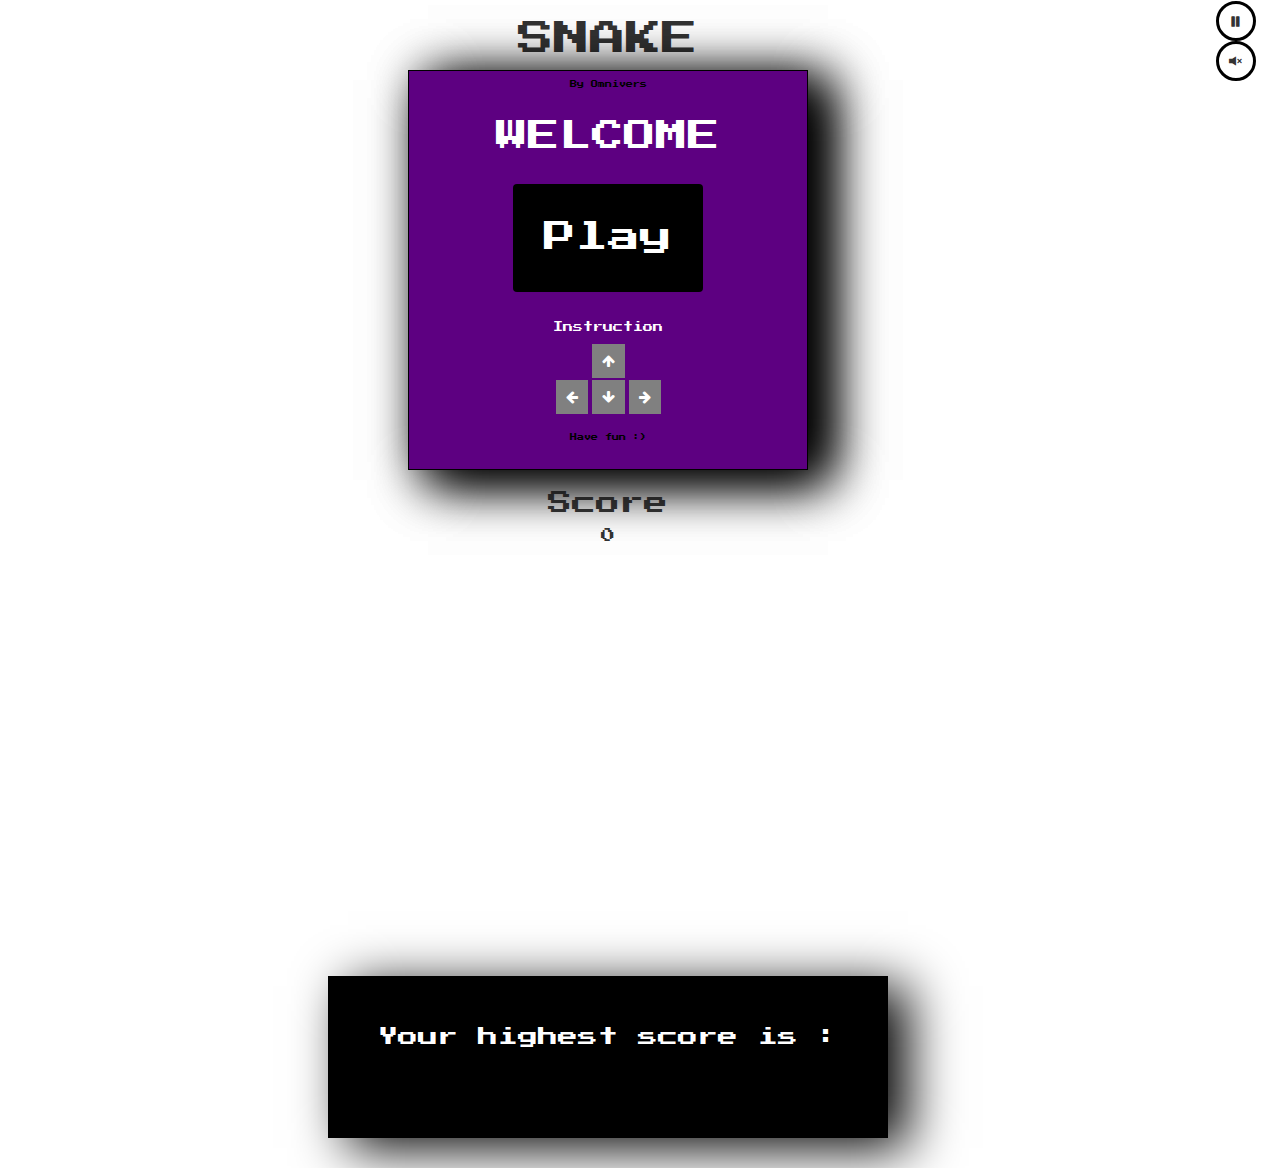
<file: index.html>
<!DOCTYPE html>
<html lang="en">
<head>
    <meta charset="UTF-8">
    <meta http-equiv="X-UA-Compatible" content="IE=edge">
    <meta name="viewport" content="width=device-width, initial-scale=1.0">
    <link rel="stylesheet" href="https://maxcdn.bootstrapcdn.com/bootstrap/3.3.7/css/bootstrap.min.css">
    <link href="https://fonts.googleapis.com/css?family=Press+Start+2P" rel="stylesheet"/>
    <link rel="stylesheet" href="./CSS/main.css">
    <link href="//netdna.bootstrapcdn.com/font-awesome/4.0.3/css/font-awesome.css" rel="stylesheet">
    <title>Snake</title>
</head>
<body>
      <main>
      <h1>SNAKE</h1>
      <canvas id="game" width="400" height="400"></canvas>
      <h3>Score</h3>
      <div id="Score">0</div>

      <div id="canvas">
        <h6>By Omnivers </h6>
        <h1>WELCOME</h1>
        <button class="btn" id="play">Play</button>
        <h2>Instruction</h2>
        <section class="keys">
            <div class="up arr"><i class="fa fa-arrow-up"></i></div>
            <div class="left arr"><i class="fa fa-arrow-left"></i></div>  
            <div class="down arr"><i class="fa fa-arrow-down"></i></div>
            <div class="right arr"><i class="fa fa-arrow-right"></i></div>
        </section>
        <h6>Have fun :)</h6>
      </div>


      <div class="highScore">
        <h1> Your highest score is : </h1>
        <span id="highscore">239483</span>
      </div>
    </main>
    <aside>
      <span class="glyphicon glyphicon-pause"></span>
      <span class="glyphicon glyphicon-volume-off"></span>
    </aside>
    <section id=pause class="pause">
      <button id=play class="btn break">Continue</button>
      <button id=replay class="btn break">Replay</button>
    </section>
    
      <script src="./Script/main.js"></script>
</body>
</html>
</file>
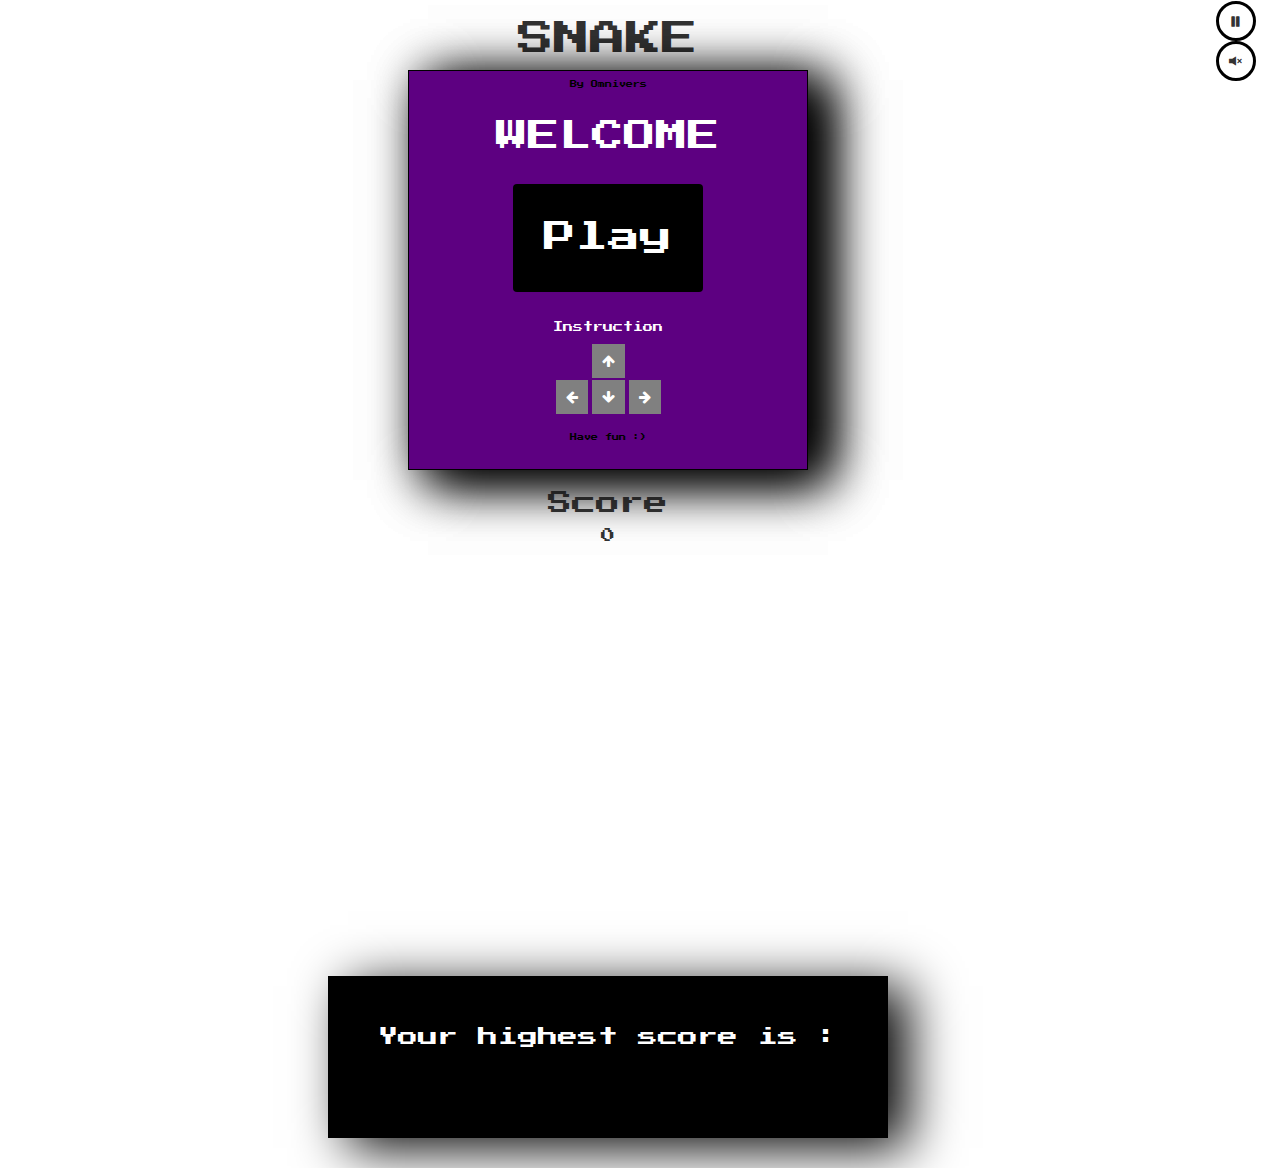
<file: Snake/index.html>
<!DOCTYPE html>
<html lang="en">
<head>
    <meta charset="UTF-8">
    <meta http-equiv="X-UA-Compatible" content="IE=edge">
    <meta name="viewport" content="width=device-width, initial-scale=1.0">
    <link rel="stylesheet" href="https://maxcdn.bootstrapcdn.com/bootstrap/3.3.7/css/bootstrap.min.css">
    <link href="https://fonts.googleapis.com/css?family=Press+Start+2P" rel="stylesheet"/>
    <link rel="stylesheet" href="./CSS/main.css">
    <link href="//netdna.bootstrapcdn.com/font-awesome/4.0.3/css/font-awesome.css" rel="stylesheet">
    <title>Snake</title>
</head>
<body>
      <main>
      <h1>SNAKE</h1>
      <canvas id="game" width="400" height="400"></canvas>
      <h3>Score</h3>
      <div id="Score">0</div>

      <div id="canvas">
        <h6>By Omnivers </h6>
        <h1>WELCOME</h1>
        <button class="btn" id="play">Play</button>
        <h2>Instruction</h2>
        <section class="keys">
            <div class="up arr"><i class="fa fa-arrow-up"></i></div>
            <div class="left arr"><i class="fa fa-arrow-left"></i></div>  
            <div class="down arr"><i class="fa fa-arrow-down"></i></div>
            <div class="right arr"><i class="fa fa-arrow-right"></i></div>
        </section>
        <h6>Have fun :)</h6>
      </div>


      <div class="highScore">
        <h1> Your highest score is : </h1>
        <span id="highscore">239483</span>
      </div>
    </main>
    <aside>
      <span class="glyphicon glyphicon-pause"></span>
      <span class="glyphicon glyphicon-volume-off"></span>
    </aside>
      <script src="./Script/main.js"></script>
</body>
</html>
</file>
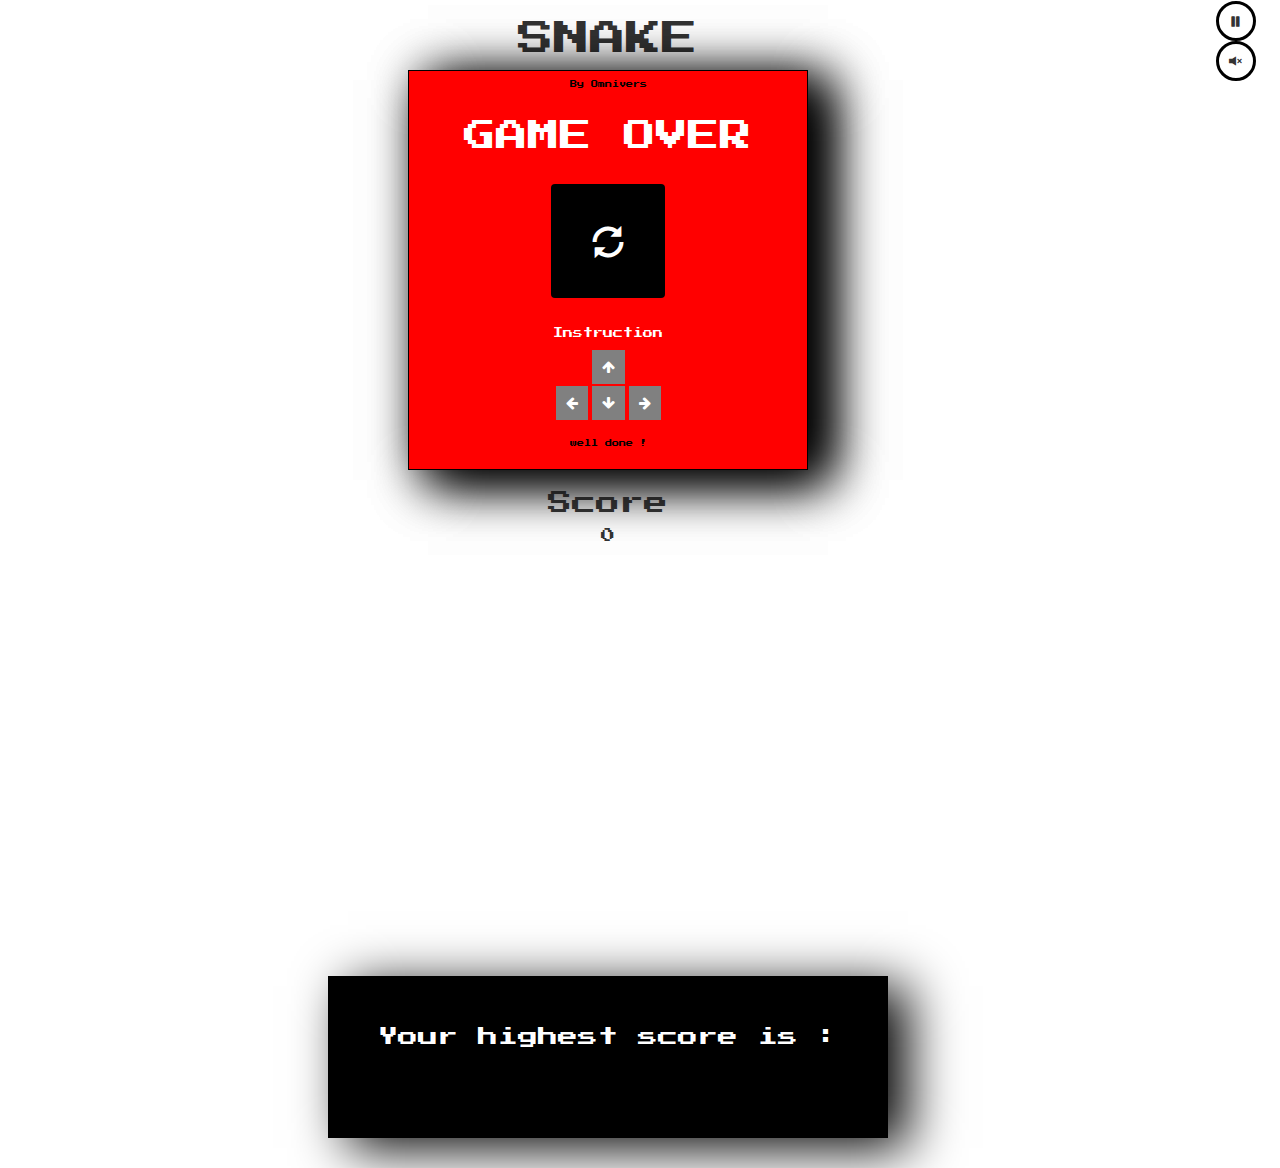
<file: replay.html>
<!DOCTYPE html>
<html lang="en">
<head>
    <meta charset="UTF-8">
    <meta http-equiv="X-UA-Compatible" content="IE=edge">
    <meta name="viewport" content="width=device-width, initial-scale=1.0">
    <link rel="stylesheet" href="https://maxcdn.bootstrapcdn.com/bootstrap/3.3.7/css/bootstrap.min.css">
    <link href="https://fonts.googleapis.com/css?family=Press+Start+2P" rel="stylesheet"/>
    <link rel="stylesheet" href="./CSS/main.css">
    <link href="//netdna.bootstrapcdn.com/font-awesome/4.0.3/css/font-awesome.css" rel="stylesheet">
    <title>Snake</title>
</head>
<body class="replay">
      <main>
      <h1>SNAKE</h1>
      <canvas id="game" width="400" height="400"></canvas>
      <h3>Score</h3>
      <div id="Score">0</div>
      <div class="gameover" id="canvas">
        <h6>By Omnivers </h6>
        <h1>GAME OVER</h1>
        <button class="btn playagain" id="play"><span class="glyphicon glyphicon-refresh"></span></button>
        <h2>Instruction</h2>
        <section class="keys">
            <div class="up arr"><i class="fa fa-arrow-up"></i></div>
            <div class="left arr"><i class="fa fa-arrow-left"></i></div>  
            <div class="down arr"><i class="fa fa-arrow-down"></i></div>
            <div class="right arr"><i class="fa fa-arrow-right"></i></div>
        </section>
        <h6>well done !</h6>
      </div>
      <section id=pause class="pause">
        <button id=play class="btn break">Continue</button>
        <button id=replay class="btn break">Replay</button>
      </section>

      <div class="highScore">
        <h1> Your highest score is : </h1>
        <span id="highscore">239483</span>
      </div>
      </main>
      <aside>
        <span class="glyphicon glyphicon-pause"></span>
        <span class="glyphicon glyphicon-volume-off"></span>
      </aside>
      <script src="./Script/main.js"></script>
</body>
</html>
</file>
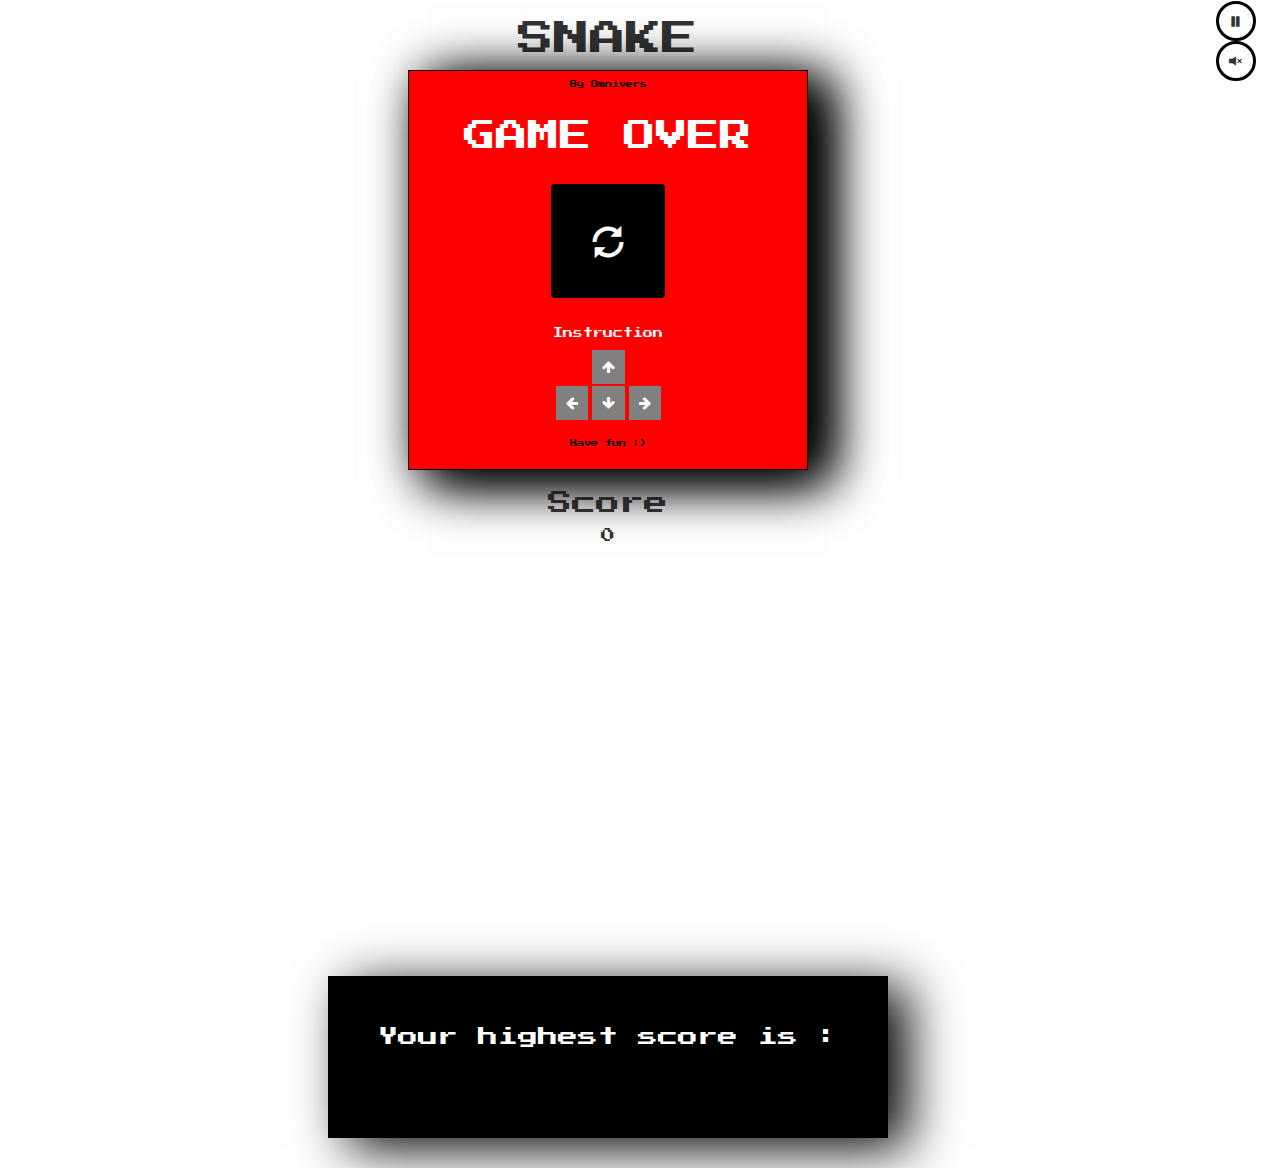
<file: Snake/replay.html>
<!DOCTYPE html>
<html lang="en">
<head>
    <meta charset="UTF-8">
    <meta http-equiv="X-UA-Compatible" content="IE=edge">
    <meta name="viewport" content="width=device-width, initial-scale=1.0">
    <link rel="stylesheet" href="https://maxcdn.bootstrapcdn.com/bootstrap/3.3.7/css/bootstrap.min.css">
    <link href="https://fonts.googleapis.com/css?family=Press+Start+2P" rel="stylesheet"/>
    <link rel="stylesheet" href="./CSS/main.css">
    <link href="//netdna.bootstrapcdn.com/font-awesome/4.0.3/css/font-awesome.css" rel="stylesheet">
    <title>Snake</title>
</head>
<body class="replay">
      <main>
      <h1>SNAKE</h1>
      <canvas id="game" width="400" height="400"></canvas>
      <h3>Score</h3>
      <div id="Score">0</div>
      <div class="gameover" id="canvas">
        <h6>By Omnivers </h6>
        <h1>GAME OVER</h1>
        <button class="btn playagain" id="play"><span class="glyphicon glyphicon-refresh"></span></button>
        <h2>Instruction</h2>
        <section class="keys">
            <div class="up arr"><i class="fa fa-arrow-up"></i></div>
            <div class="left arr"><i class="fa fa-arrow-left"></i></div>  
            <div class="down arr"><i class="fa fa-arrow-down"></i></div>
            <div class="right arr"><i class="fa fa-arrow-right"></i></div>
        </section>
        <h6>Have fun :)</h6>
      </div>


      <div class="highScore">
        <h1> Your highest score is : </h1>
        <span id="highscore">239483</span>
      </div>
      </main>
      <aside>
        <span class="glyphicon glyphicon-pause"></span>
        <span class="glyphicon glyphicon-volume-off"></span>
      </aside>
      <script src="./Script/main.js"></script>
</body>
</html>
</file>
<file: CSS/main.css>
body {
    margin: 0;
    padding: 0;
    overflow-y: hidden;
    overflow-x: hidden;
    display: flex;
    flex-wrap: wrap;
}
main{
    width: 95%;
    font-family: 'Press Start 2P', cursive;
    display:flex;
    flex-direction: column;
    align-items: center;
}
aside{
    width: 5%;
}
/* .replay{
    /* background: linear-gradient(180deg, rgba(0,0,0,1) 0%, rgba(0,0,0,1) 40%, rgba(255,0,0,1) 100%); */
    /* color: white; */
 /* } */
.replay #canvas{
    background-color: red;
}
.replay .btn:hover{
    color:white;
}
canvas{
    box-shadow: black 20px 10px 50px ;
}
#canvas{
    display: flex;
    flex-direction: column;
    width: 400px;
    height: 400px;
    align-items: center;
    margin: 0;
    background: #5d0081;
    border: 1px solid #000000;
    box-shadow: black 20px 10px 50px ;
    color: white;
    position: relative;
    bottom:476px;
}
h6{
    font-size: 7px;
    color: #000000;
}
#canvas h1{
    font-size: 32px;
    text-align: center;
    font-weight: 100;
}
.btn{
    cursor: pointer;
    margin: 20px;
    padding: 30px;
    background: #000000;
    font-weight: 400;
    font-size: 32px;
    text-align: center;
    color: white;
    font-family: 'Press Start 2P', cursive;
}
.btn:hover{
    color: #5d0081;
    transform: scale(1.2);
}
h2{
    margin: 10px 0px 10px;
    font-size: 10px;
}
.keys{
    display: flex;
    justify-content: center;
    flex-wrap: wrap;
    text-align: center;
}
.arr {
    cursor: pointer;
    text-align: center;
    color: white;
    margin: 1px;
    transition: all .05s linear;
  }
.arr:hover{
    color: rgb(0, 0, 0,0.8);
}
.fa{
    font-size: 20px;
    background-color: grey;
    padding: 10px;
}
.up {
    width: 100%;
}
.left,.right,.down{
    width: 25%;
    margin-bottom: 10px;
}
.highScore {
    display: flex;
    flex-direction: column;
    align-items: center;
    background-color: #000000;
    box-shadow: black 20px 10px 50px ;
    color: yellow;
    padding: 30px;
    margin: 30px;
}
.highScore h1{
    font-size: 20px;
    margin: 20px;  
    color: white;
}
.highScore span{
    font-size: 39px;
    margin: 20px;
}
::-webkit-scrollbar{
    display: none;
}
.glyphicon{
border: solid 3px black;
border-radius: 20px;
padding: 10px;
cursor: pointer;
}
.glyphicon:hover{
    background-color: yellow;
}
.glyphicon-refresh{
border: none;
}
.glyphicon-refresh:hover{
    background-color: black;
}
.pause{
    position: absolute;
    width: 100%;
    height: 100%;
    display: flex;
    flex-direction: column;
    align-items: center;
    background-color:rgb(0, 0, 0,0.5);
    backdrop-filter: blur(10px);
    display: none;
}
.break:first-child{
    margin-top: 60px;
    background-color: yellow;
}
.break:hover{
    color:white;
}
</file>
<file: Snake/CSS/main.css>
body {
    margin: 0;
    padding: 0;
    overflow-y: hidden;
    display: flex;
    flex-wrap: wrap;
}
main{
    width: 95%;
    font-family: 'Press Start 2P', cursive;
    display:flex;
    flex-direction: column;
    align-items: center;
}
aside{
    width: 5%;
}
/* .replay{
    /* background: linear-gradient(180deg, rgba(0,0,0,1) 0%, rgba(0,0,0,1) 40%, rgba(255,0,0,1) 100%); */
    /* color: white; */
 /* } */
.replay #canvas{
    background-color: red;
}
.replay .btn:hover{
    color:white;
}
canvas{
    box-shadow: black 20px 10px 50px ;
}
#canvas{
    display: flex;
    flex-direction: column;
    width: 400px;
    height: 400px;
    align-items: center;
    margin: 0;
    background: #5d0081;
    border: 1px solid #000000;
    box-shadow: black 20px 10px 50px ;
    color: white;
    position: relative;
    bottom:476px;
}
h6{
    font-size: 7px;
    color: #000000;
}
#canvas h1{
    font-size: 32px;
    text-align: center;
    font-weight: 100;
}
#pause{
    display: flex;
    flex-direction: column;
    width: 400px;
    height: 400px;
    align-items: center;
    margin: 0;
    background: #5d0081;
    border: 1px solid #000000;
    box-shadow: black 20px 10px 50px ;
    position: relative;
    bottom:476px;
}
.btn{
    cursor: pointer;
    margin: 20px;
    padding: 30px;
    background: #000000;
    font-weight: 400;
    font-size: 32px;
    text-align: center;
    color: white;
    font-family: 'Press Start 2P', cursive;
}
.btn:hover{
    color: #5d0081;
    transform: scale(1.2);
}
h2{
    margin: 10px 0px 10px;
    font-size: 10px;
}
.keys{
    display: flex;
    justify-content: center;
    flex-wrap: wrap;
    text-align: center;
}
.arr {
    cursor: pointer;
    text-align: center;
    color: white;
    margin: 1px;
    transition: all .05s linear;
  }
.arr:hover{
    color: rgb(0, 0, 0,0.8);
}
.fa{
    font-size: 20px;
    background-color: grey;
    padding: 10px;
}
.up {
    width: 100%;
}
.left,.right,.down{
    width: 25%;
    margin-bottom: 10px;
}
.highScore {
    display: flex;
    flex-direction: column;
    align-items: center;
    background-color: #000000;
    box-shadow: black 20px 10px 50px ;
    color: yellow;
    padding: 30px;
    margin: 30px;
}
.highScore h1{
    font-size: 20px;
    margin: 20px;  
    color: white;
}
.highScore span{
    font-size: 39px;
    margin: 20px;
}
::-webkit-scrollbar{
    display: none;
}
.glyphicon{
border: solid 3px black;
border-radius: 20px;
padding: 10px;
cursor: pointer;
}
.glyphicon:hover{
    background-color: yellow;
}
.glyphicon-refresh{
border: none;
}
.glyphicon-refresh:hover{
    background-color: black;
}
</file>
